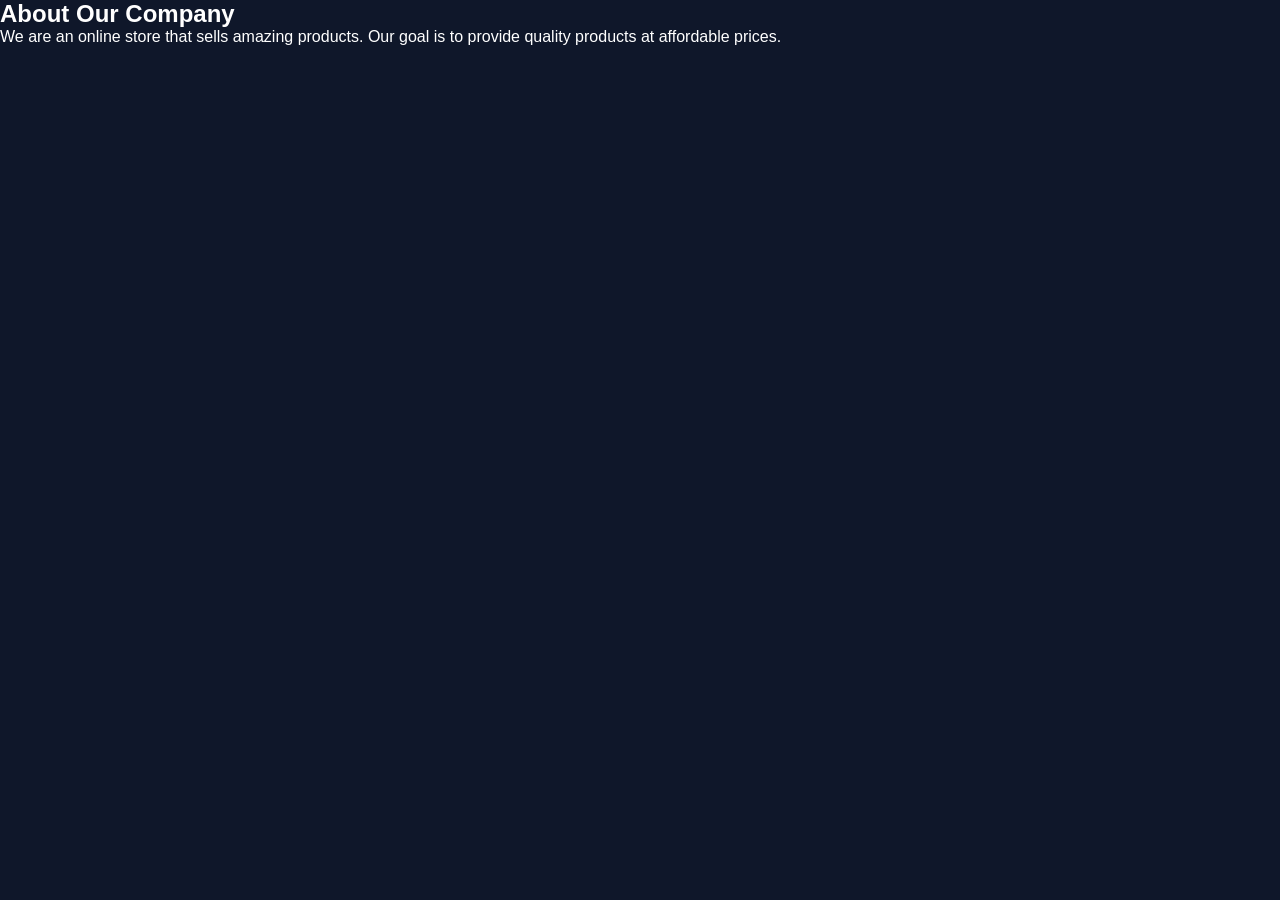
<file: about.html>
<!DOCTYPE html>
<html>

<head>

<title>About</title>

<link rel="stylesheet" href="style.css">

</head>

<body>

<section class="about">

<h1>About Our Company</h1>

<p>

We are an online store that sells amazing products.

Our goal is to provide quality products at affordable prices.

</p>

</section>

</body>

</html>
</file>
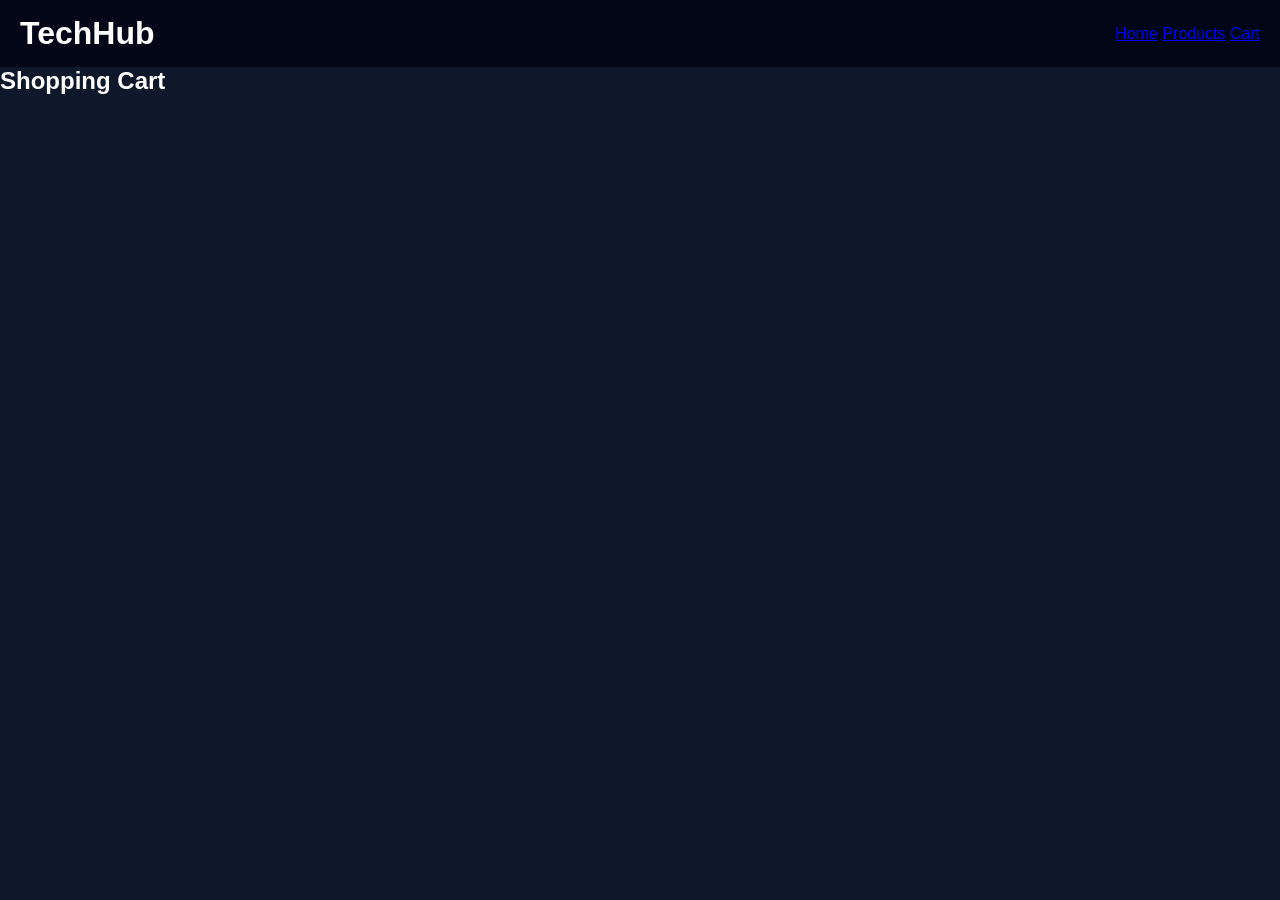
<file: cart.html>
<!DOCTYPE html>
<html>

<head>

<title>Cart</title>

<link rel="stylesheet" href="style.css">

</head>

<body>

<header>

<h1>TechHub</h1>

<nav>

<a href="./index.html">Home</a>
<a href="./products.html">Products</a>
<a href="./cart.html">Cart</a>

</nav>

</header>

<h2 class="title">Shopping Cart</h2>

<div id="cartItems"></div>

<h3 id="total"></h3>

<script src="cart.js"></script>

</body>

</html>
</file>
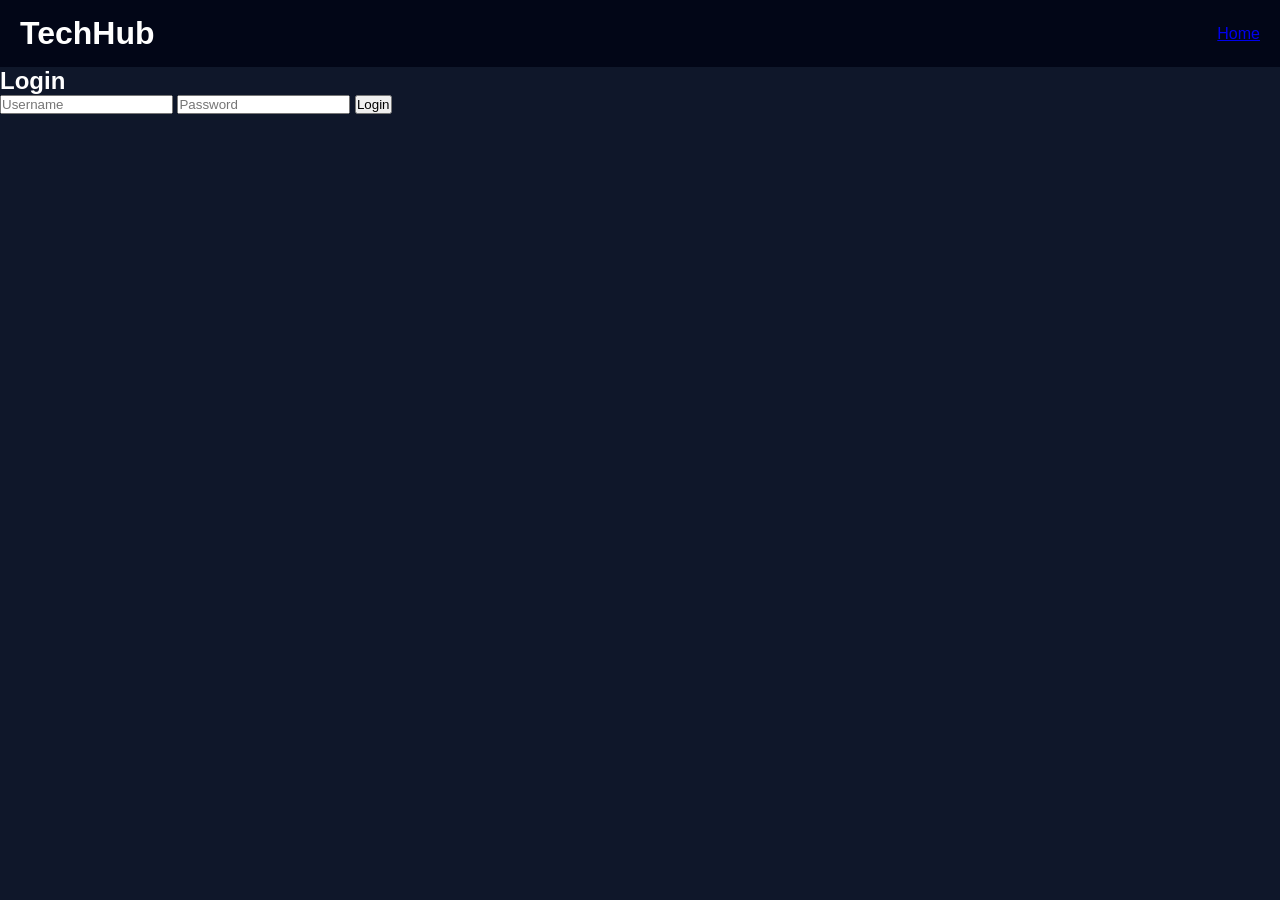
<file: login.html>
<!DOCTYPE html>
<html>

<head>

<title>Login</title>

<link rel="stylesheet" href="style.css">

</head>

<body>

<header>

<h1>TechHub</h1>

<nav>

<a href="./index.html">Home</a>

</nav>

</header>

<div class="login-box">

<h2>Login</h2>

<input type="text" placeholder="Username">

<input type="password" placeholder="Password">

<button>Login</button>

</div>

</body>

</html>
</file>
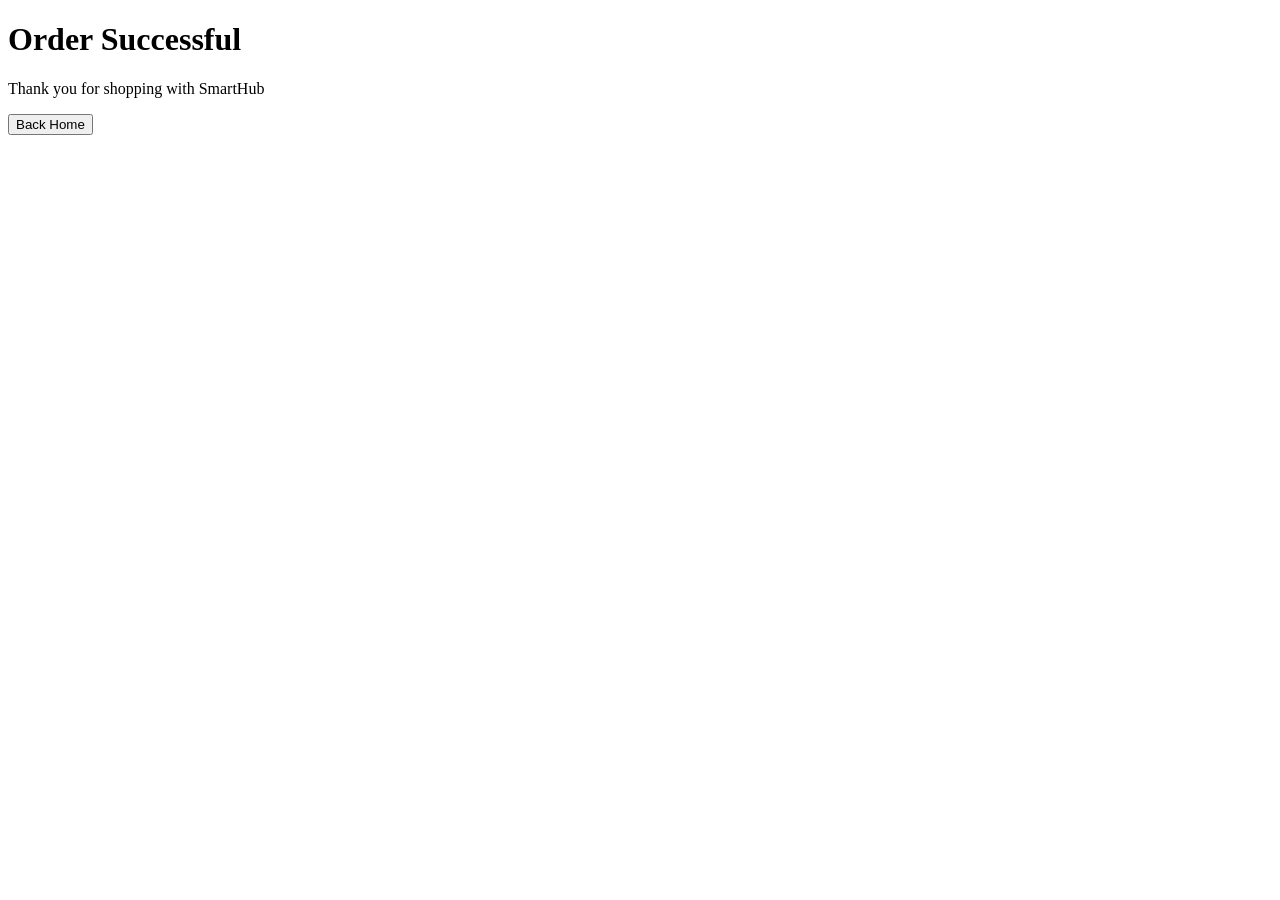
<file: success.html>
<!DOCTYPE html>
<html>
<head>
<title>Order Success</title>
</head>

<body>

<h1>Order Successful</h1>

<p>Thank you for shopping with SmartHub</p>

<a href="index.html">
<button>Back Home</button>
</a>

</body>
</html>
</file>
<file: style.css>
*{
margin:0;
padding:0;
box-sizing:border-box;
font-family:Arial;
}

body{
background:#0f172a;
color:white;
}

/* HEADER */

header{
background:#020617;
padding:15px 20px;
display:flex;
justify-content:space-between;
align-items:center;
flex-wrap:wrap;
}

.logo{
font-size:26px;
color:#38bdf8;
font-weight:bold;
}

nav button{
background:none;
border:none;
color:white;
margin:6px;
font-size:15px;
cursor:pointer;
}

nav button:hover{
color:#38bdf8;
}

.search{
padding:8px;
border-radius:5px;
border:none;
}

/* CONTAINER */

.container{
padding:40px;
}

.page{
display:none;
}

.active{
display:block;
}

/* HERO */

.hero{
text-align:center;
padding:120px 20px;
}

.hero h1{
font-size:50px;
}

.hero p{
color:#94a3b8;
margin-top:20px;
}

/* GRID */

.shop-grid{
display:grid;
grid-template-columns:repeat(auto-fit,minmax(230px,1fr));
gap:25px;
margin-top:30px;
}

/* CARD */

.card{
background:#020617;
padding:20px;
border-radius:12px;
text-align:center;
transition:0.3s;
box-shadow:0 0 10px rgba(0,0,0,0.4);
}

.card:hover{
transform:translateY(-8px);
box-shadow:0 10px 20px rgba(0,0,0,0.6);
}

.card img{
width:100%;
height:200px;
object-fit:cover;
border-radius:10px;
}

.card h3{
margin-top:10px;
}

.price{
color:#38bdf8;
font-size:20px;
margin:10px;
}

/* BUTTON */

.btn{
background:linear-gradient(45deg,#38bdf8,#0ea5e9);
border:none;
padding:10px 20px;
border-radius:5px;
cursor:pointer;
color:white;
}

.btn:hover{
opacity:0.8;
}

/* CART */

.cart-item{
background:#020617;
padding:20px;
margin:10px 0;
border-radius:10px;
display:flex;
justify-content:space-between;
}

.cart-buttons button{
margin:3px;
}

/* QR */

.qr{
text-align:center;
margin-top:30px;
}

.qr img{
width:200px;
}

/* FOOTER */

footer{
margin-top:80px;
background:#020617;
padding:40px;
text-align:center;
}
</file>
